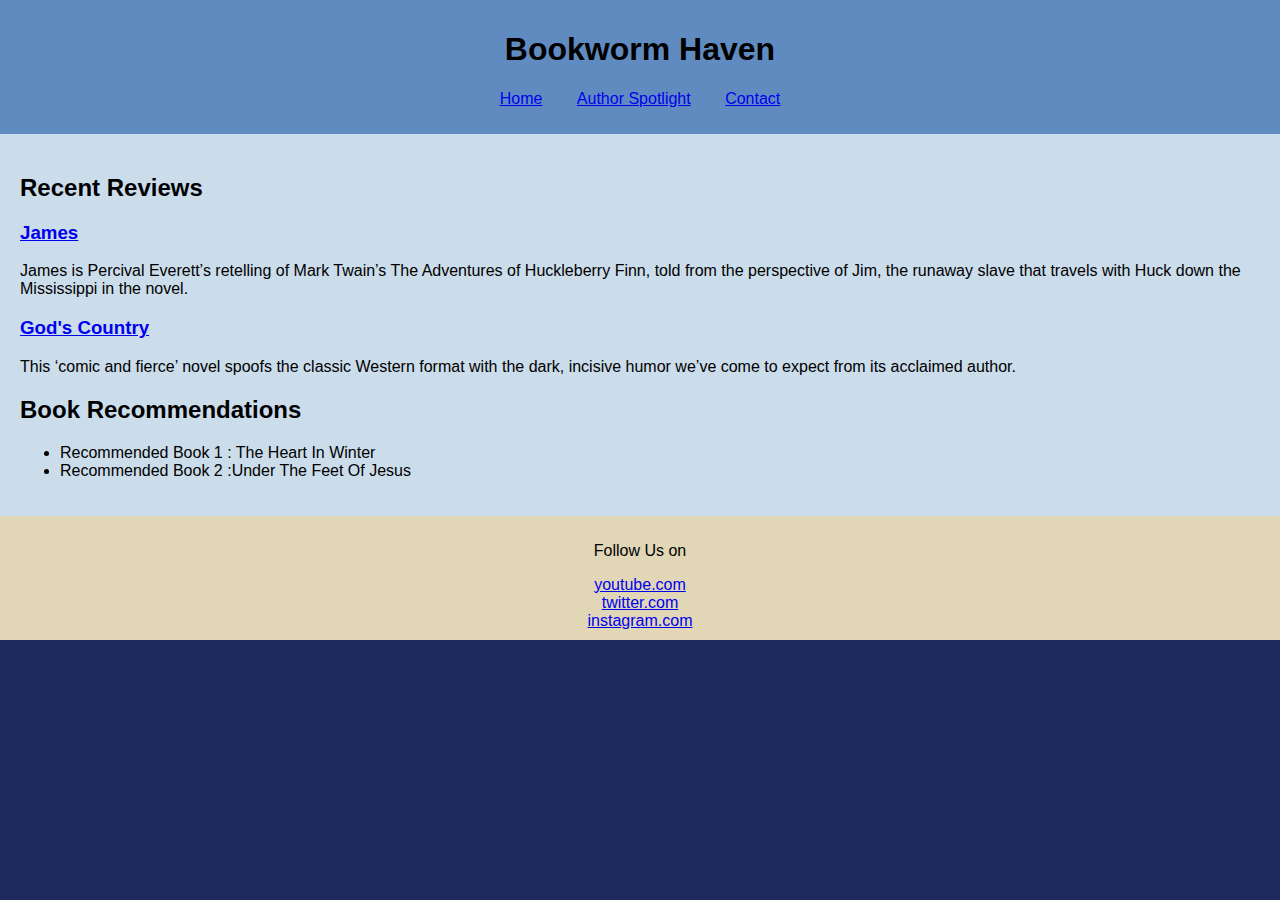
<file: index.html>
<!DOCTYPE html>
<html lang="en">
<head>
    <meta charset="UTF-8">
    <meta name="viewport" content="width=device-width, initial-scale=1.0">
    <link rel="stylesheet" href="styles.css">
    <title>Bookworm Haven</title>
</head>
<body>
    <header>
        <h1>Bookworm Haven</h1>
        <nav>
            <ul>
                <li><a href="index.html">Home</a></li>
                <li><a href="author.html">Author Spotlight</a></li>
                <li><a href="contact.html">Contact</a></li>
            </ul>
        </nav>
    </header>
    <main>
        <section id="recent-reviews">
            <h2>Recent Reviews</h2>
            <article>
                <h3><a href="review.html">James</a></h3>
                <p>James is Percival Everett’s retelling of Mark Twain’s The Adventures of Huckleberry Finn, told from the perspective of Jim, the runaway slave that travels with Huck down the Mississippi in the novel.</p>
            </article>
            <article>
                <h3><a href="review.html">God's Country</a></h3>
                <p>This ‘comic and fierce’ novel spoofs the classic Western format with the dark, incisive humor we’ve come to expect from its acclaimed author.</p>
            </article>
        </section>
        <section id="book-recommendations">
            <h2>Book Recommendations</h2>
            <ul>
                <li>Recommended Book 1 : The Heart In Winter</li>
                <li>Recommended Book 2 :Under The Feet Of Jesus</li>
            </ul>
        </section>
    </main>
    <footer>
        <p>Follow Us on </p>
        <div>
        <a href="https://youtube.com"> youtube.com</a>
        </div>
        <div>
            <a href="https://twitter.com">twitter.com</a>
        </div>
        <div>
            <a href="https://instagram.com">instagram.com</a>
        </div>
    </footer>
    <script src="script.js"></script>
</body>
</html>
</file>
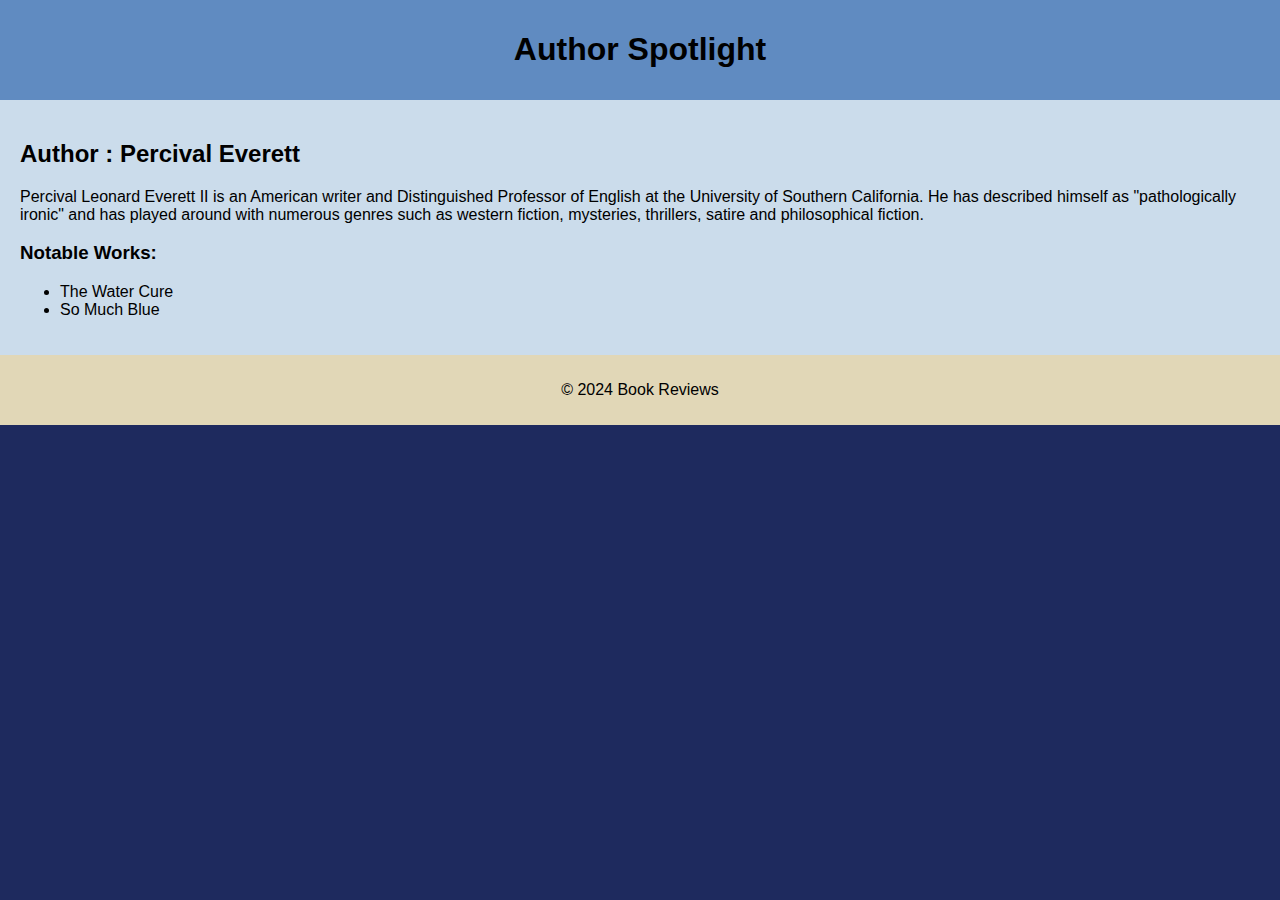
<file: author.html>
<!DOCTYPE html>
<html lang="en">
<head>
    <meta charset="UTF-8">
    <meta name="viewport" content="width=device-width, initial-scale=1.0">
    <link rel="stylesheet" href="styles.css">
    <title>Author Spotlight</title>
</head>
<body>
    <header>
        <h1>Author Spotlight</h1>
    </header>
    <main>
        <section>
            <h2> Author : Percival Everett</h2>
            <p>Percival Leonard Everett II is an American writer and Distinguished Professor of English at the University of Southern California. He has described himself as "pathologically ironic" and has played around with numerous genres such as western fiction, mysteries, thrillers, satire and philosophical fiction.</p>
            <h3>Notable Works:</h3>
            <ul>
                <li>The Water Cure</li>
                <li>So Much Blue</li>
            </ul>
        </section>
    </main>
    <footer>
        <p>&copy; 2024 Book Reviews</p>
    </footer>
</body>
</html>
</file>
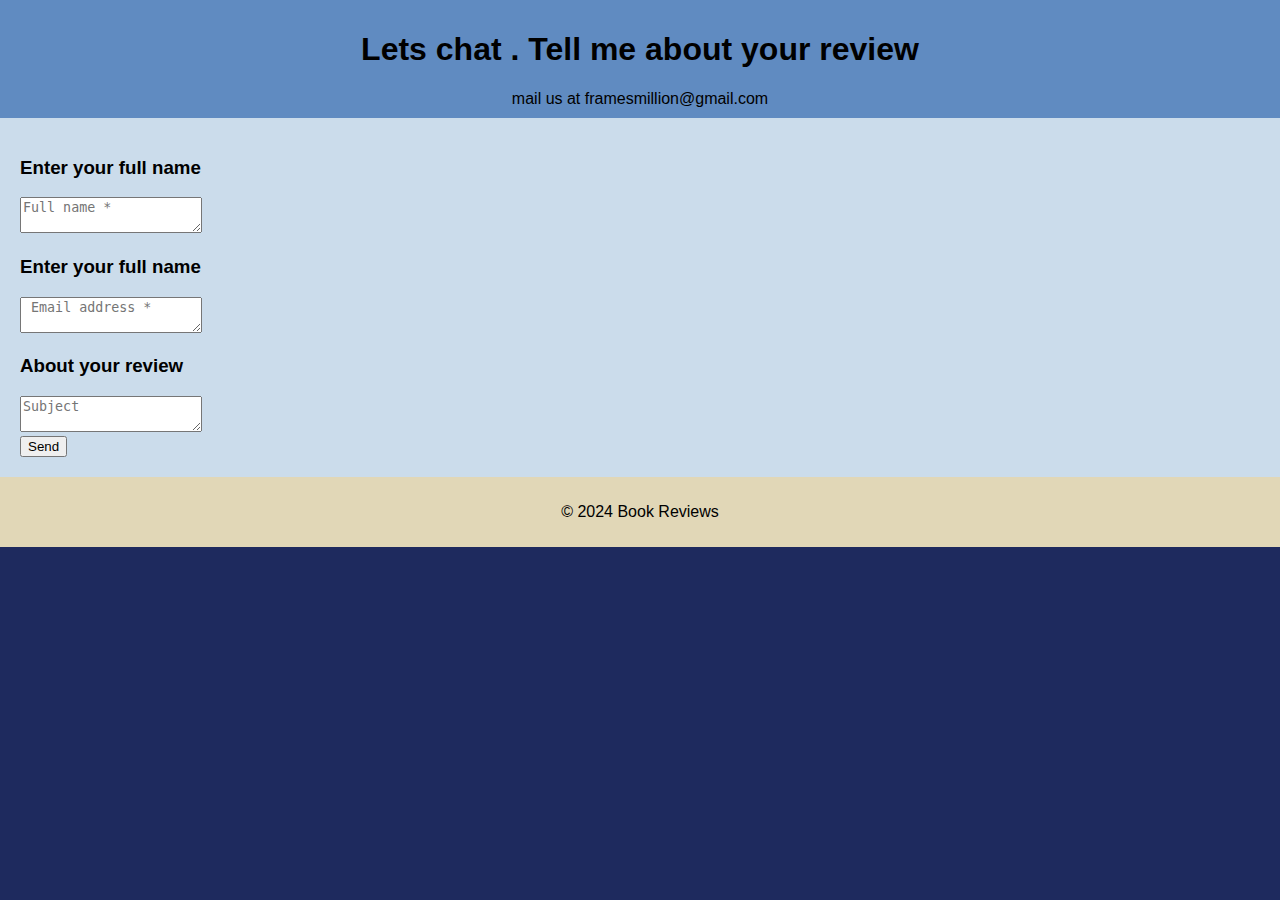
<file: contact.html>
<!DOCTYPE html>
<html lang="en">
<head>
    <meta charset="UTF-8">
    <meta name="viewport" content="width=device-width, initial-scale=1.0">
    <link rel="stylesheet" href="styles.css">
    <title>Contact Us</title>
</head>
<body>
    <header>
        <h1>Lets chat . Tell me about your review </h1>
        <div>mail us at 
            framesmillion@gmail.com
        </div>

    </header>
    <main>
        <form id="contact-form">
            <h3>Enter your full name</h3>
            <textarea placeholder= "Full name *"></textarea>
            <div>
                <h3>Enter your full name</h3>
                <textarea placeholder=" Email address *" ></textarea>
            </div>
            <div>
                <h3>About your review</h3>
                <textarea placeholder="Subject"></textarea>
            </div>
            <div>
                <button type="submit">Send</button>
            </div>
        </form>
    </main>
    <footer>
        <p>&copy; 2024 Book Reviews</p>
    </footer>
</body>
</html>
</file>
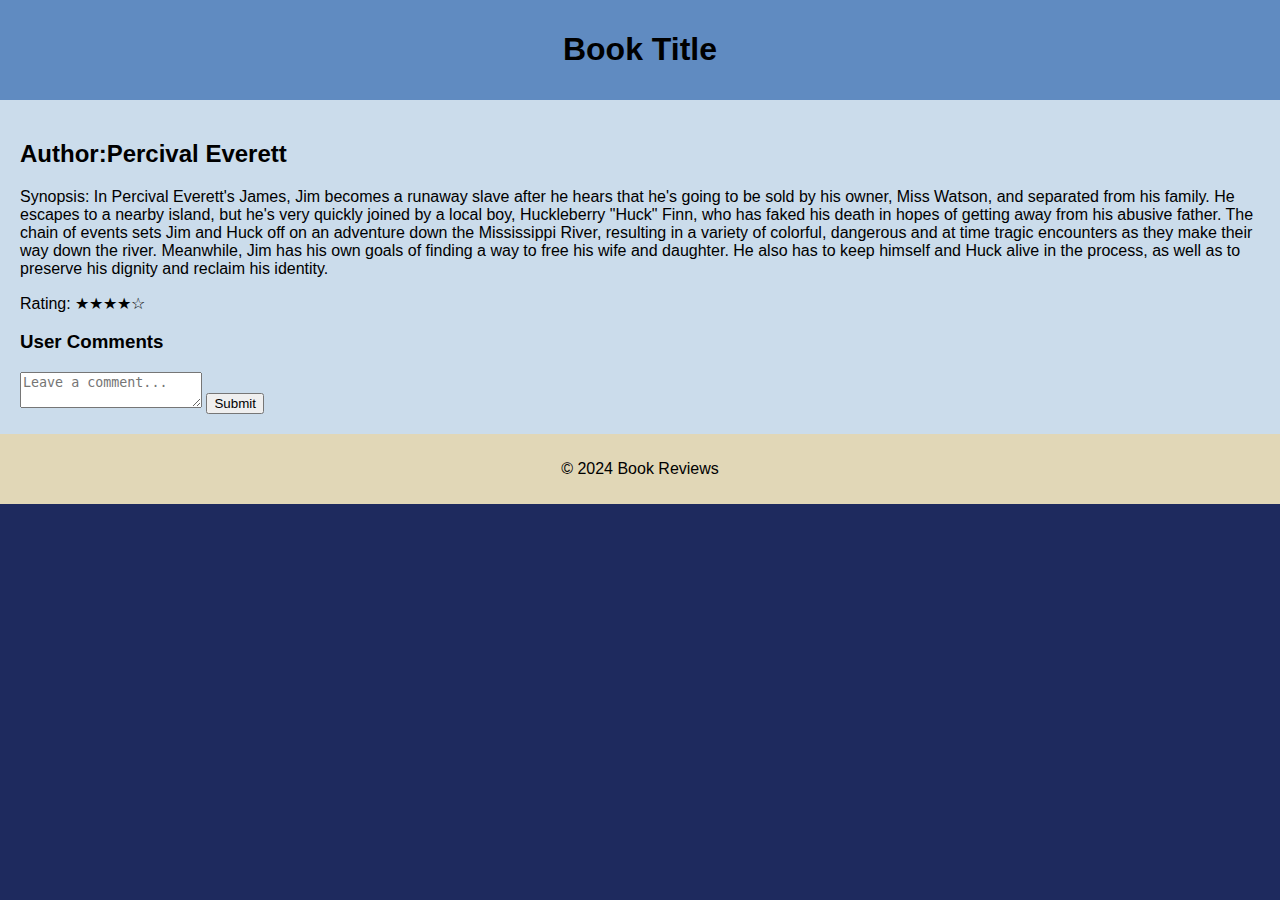
<file: review.html>
<!DOCTYPE html>
<html lang="en">
<head>
    <meta charset="UTF-8">
    <meta name="viewport" content="width=device-width, initial-scale=1.0">
    <link rel="stylesheet" href="styles.css">
    <title>Review - Book Title</title>
</head>
<body>
    <header>
        <h1>Book Title</h1>
    </header>
    <main>
        <h2>Author:Percival Everett</h2>
        <p>Synopsis: In Percival Everett's James, Jim becomes a runaway slave after he hears that he's going to be sold by his owner, Miss Watson, and separated from his family. He escapes to a nearby island, but he's very quickly joined by a local boy, Huckleberry "Huck" Finn, who has faked his death in hopes of getting away from his abusive father.

            The chain of events sets Jim and Huck off on an adventure down the Mississippi River, resulting in a variety of colorful, dangerous and at time tragic encounters as they make their way down the river.
            
            Meanwhile, Jim has his own goals of finding a way to free his wife and daughter. He also has to keep himself and Huck alive in the process, as well as to preserve his dignity and reclaim his identity.
        <p>Rating: ★★★★☆</p>
        <section id="comments">
            <h3>User Comments</h3>
            <div id="comment-list"></div>
            <form id="comment-form">
                <textarea placeholder="Leave a comment..."></textarea>
                <button type="submit">Submit</button>
            </form>
        </section>
    </main>
    <footer>
        <p>&copy; 2024 Book Reviews</p>
    </footer>
    <script src="script.js"></script>
</body>
</html>
</file>
<file: styles.css>
body {
    font-family: Arial, sans-serif;
    margin: 0;
    padding: 0;
    background-color: #1E2A5E;
}

header {
    background-color: #608BC1;
    padding: 10px;
    text-align: center;
}

nav ul {
    list-style-type: none;
    padding: 0;
}

nav ul li {
    display: inline;
    margin: 0 15px;
}

main {
    margin: 30;
    padding: 20px;
    background-color : #CBDCEB ;
}

footer {
    text-align: center;
    padding: 10px;
    background-color: #E1D7B7;
}
</file>
